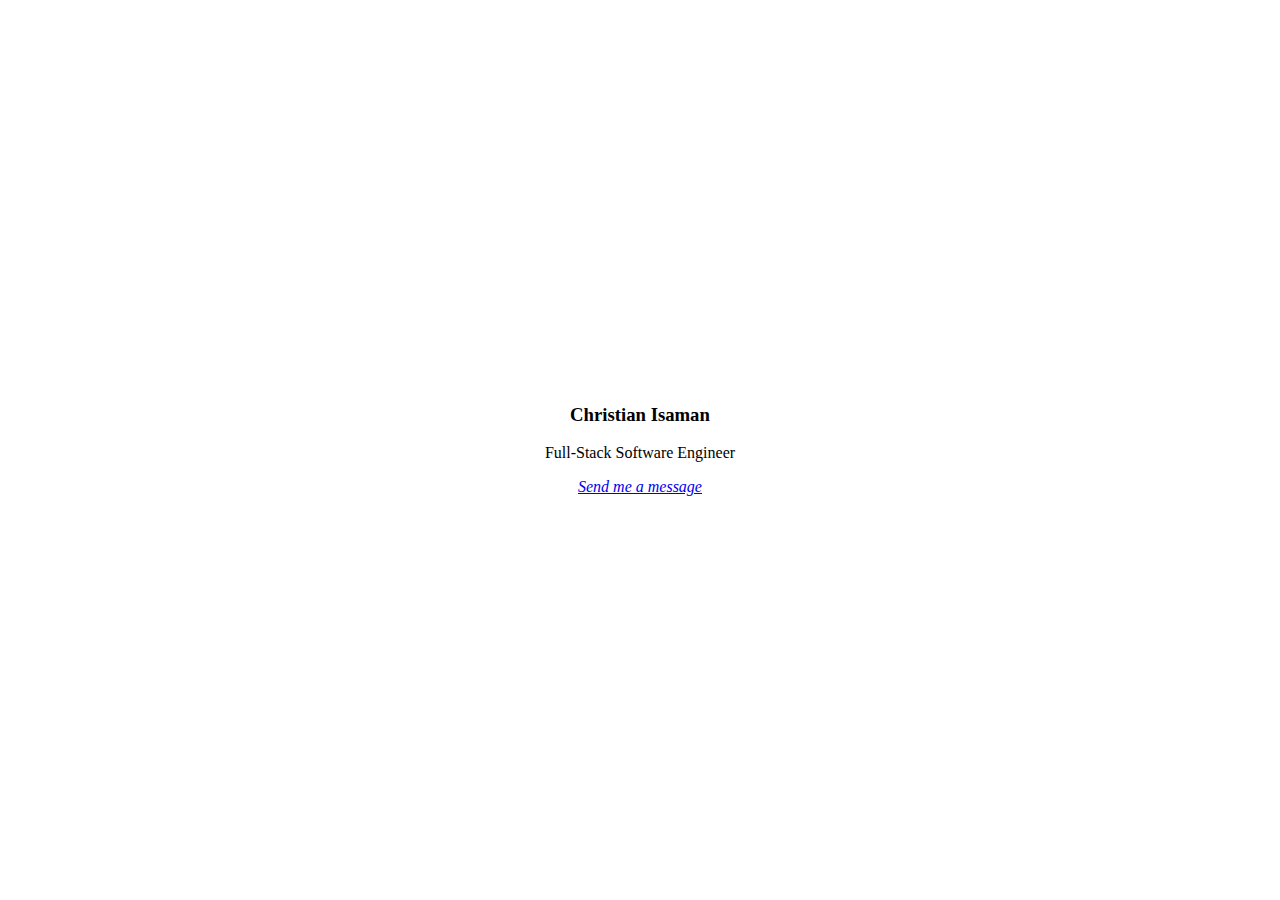
<file: index.html>
<!DOCTYPE html>
<html lang="en">
  <head>
    <meta charset="UTF-8" />
    <meta name="viewport" content="width=device-width, initial-scale=1.0" />
    <title>CSI</title>
    <link rel="stylesheet" href="style.css" />
    <script src="haiku.js" defer></script>
  </head>
  <body>
    <main class="flex center">
      <article>
        <h3 style="margin-top: 0;">Christian Isaman</h3>
        <p>Full-Stack Software Engineer</p>
        <a href="message.html">
          <em>Send me a message</em>
        </a>
      </article>
    </main>
  </body>
</html>
</file>
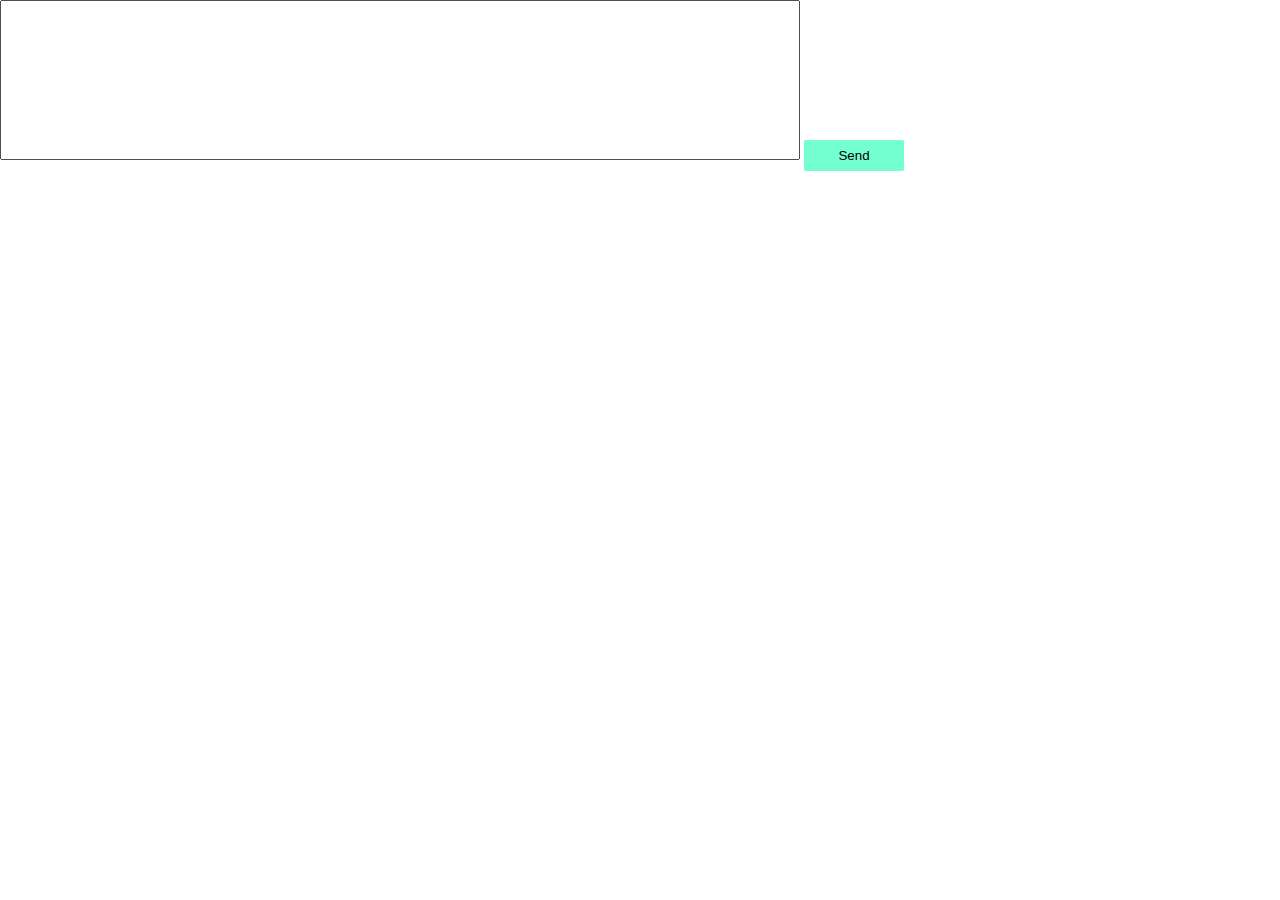
<file: form.html>
<!DOCTYPE html>
<html lang="en">
  <head>
    <meta charset="UTF-8" />
    <meta name="viewport" content="width=device-width, initial-scale=1.0" />
    <title>CSI</title>
    <link rel="stylesheet" href="style.css" />
  </head>
  <body>
    <main class="centered-flex-container">
      <form class="centered-flex-container" id="messageForm">
        <textarea id="message" required></textarea>
        <button type="submit">Send</button>
      </form>
    </main>
  </body>
</html>
</file>
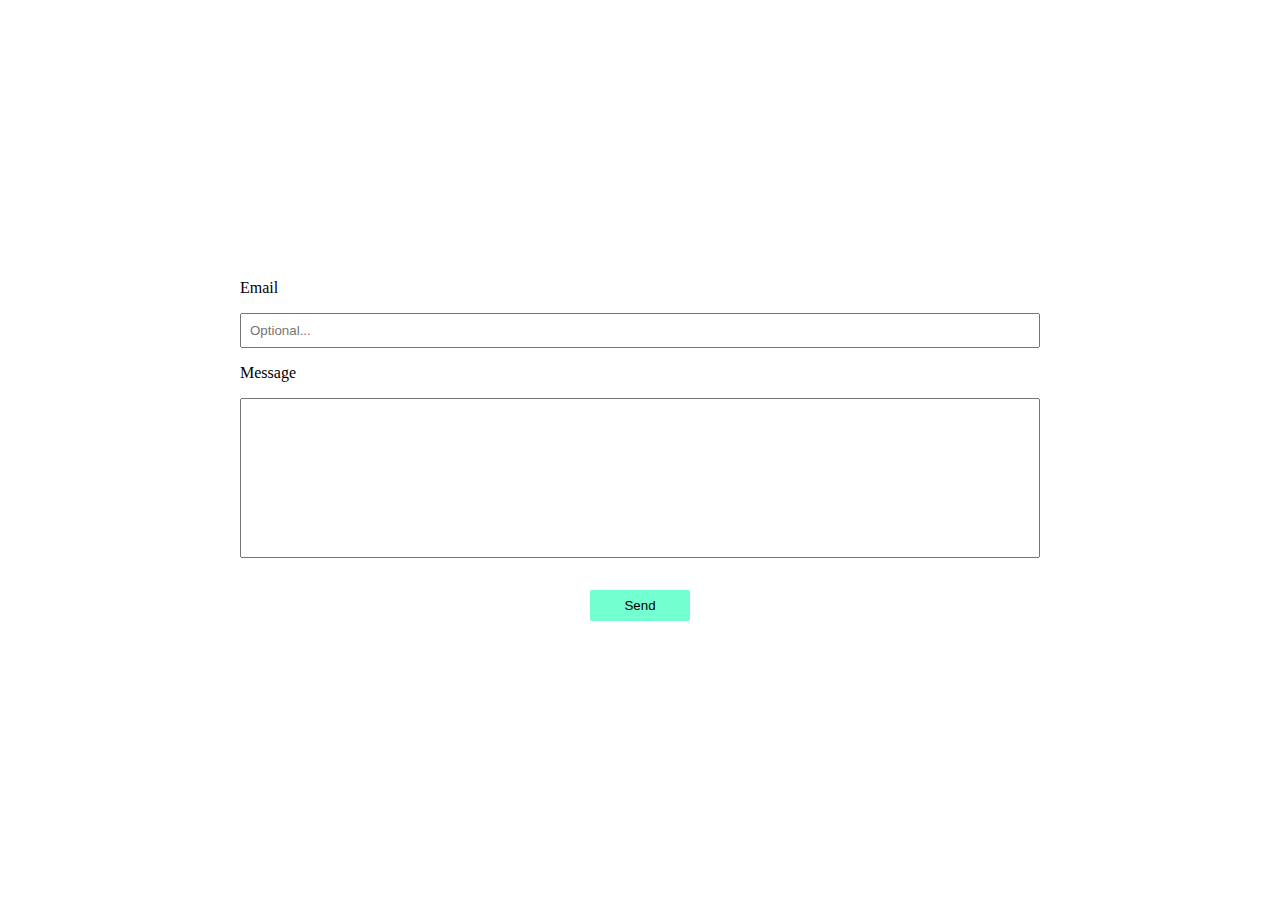
<file: message.html>
<!DOCTYPE html>
<html lang="en">
  <head>
    <meta charset="UTF-8" />
    <meta name="viewport" content="width=device-width, initial-scale=1.0" />
    <title>CSI</title>
    <link rel="stylesheet" href="style.css" />
  </head>
  <body>
    <main class="flex center">
      <form class="flex" action="http://localhost:5001/sendemail" method="POST">
        <label for="email">Email</label>
        <input type="email" name="sender" placeholder="Optional..." id="sender" />
        <label for="message">Message</label>
        <textarea name="message" id="message" required></textarea>
        <button type="submit">Send</button>
      </form>
    </main>
  </body>
</html>
</file>
<file: style.css>
* {
  box-sizing: border-box;
}
body {
  margin: 0;
}
.flex {
  display: flex;
}
.center {
  justify-content: center;
  align-items: center;
}
main {
  height: 100vh;
}
article {
  padding: 3rem;
  text-align: center;
}
form {
  flex-direction: column;
  gap: 1rem;
}
textarea {
  resize: none;
  height: 10rem;
  width: 90vw;
  max-width: 800px;
}
textarea,
input {
  padding: 0.5rem;
}
button {
  padding: 0.5rem 1rem;
  background-color: #73ffd0;
  border: none;
  cursor: pointer;
  width: 100px;
  align-self: center;
  margin-top: 1rem;
  border-radius: 3%;
}
/* use dark/light based on users web browser settings */
@media (prefers-color-scheme: dark) {
  body {
    background-color: #121212;
    color: #fff;
  }
  textarea,
  input {
    background-color: #333;
    color: #fff;
    border: solid 1px #a2a2a2;
  }
}
</file>
